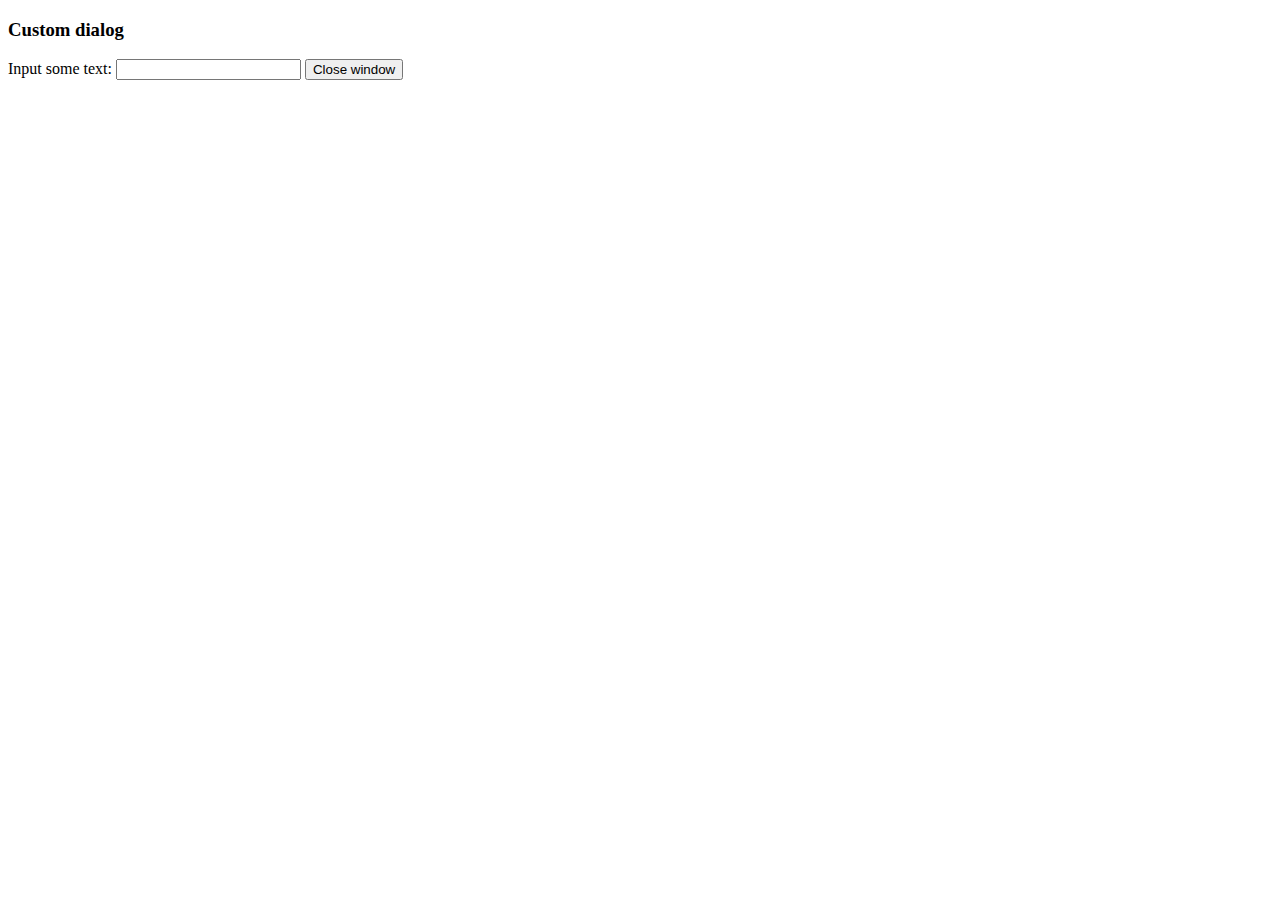
<file: app/static/tinymce/plugins/example/dialog.html>
<!DOCTYPE html>
<html>
<body>
	<h3>Custom dialog</h3>
	Input some text: <input id="content">
	<button onclick="top.tinymce.activeEditor.windowManager.getWindows()[0].close();">Close window</button>
</body>
</html>
</file>
